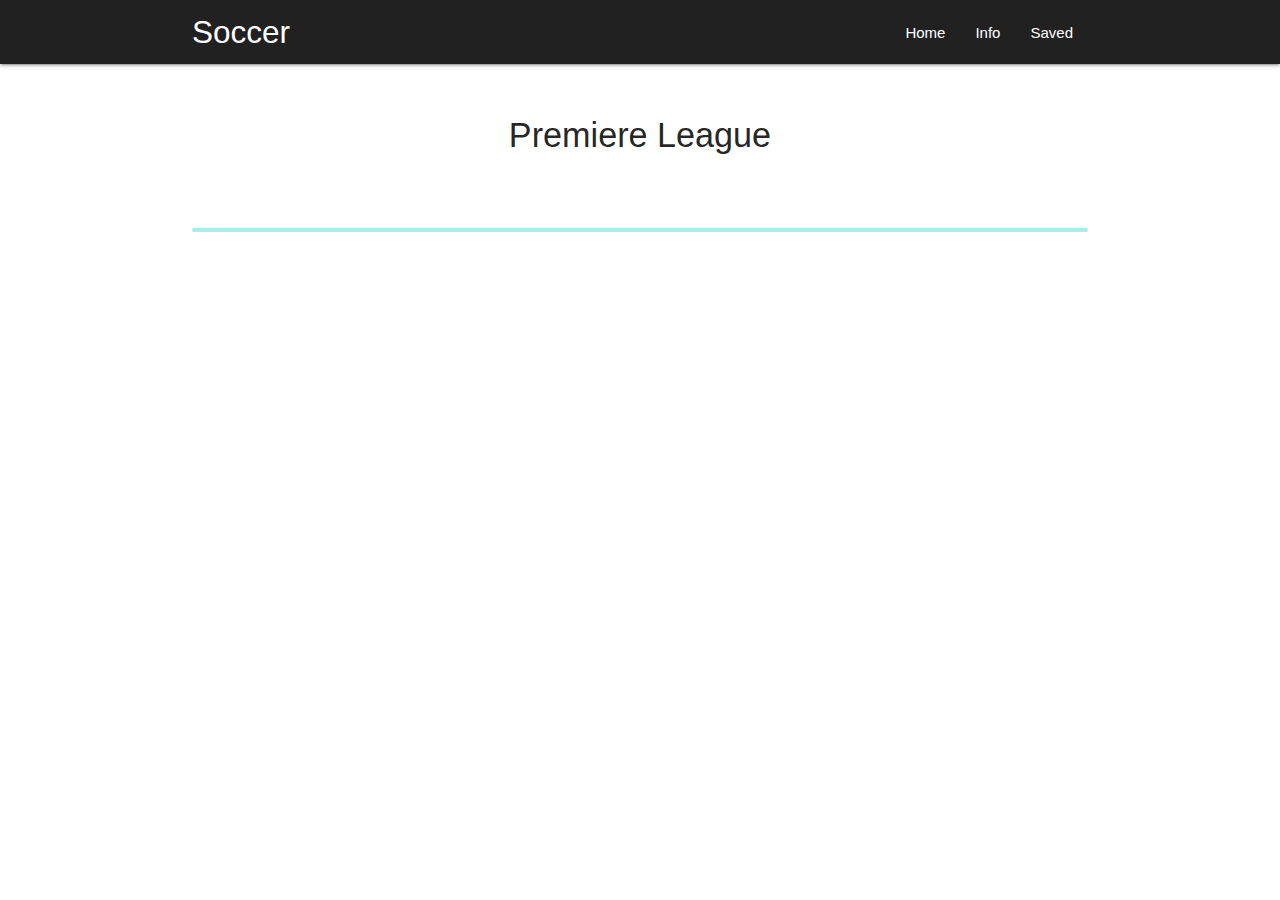
<file: public/index.html>
<!DOCTYPE html>
<html lang="en">

<head>
    <meta charset="UTF-8" />
    <title>Soccer</title>
    <link href="https://fonts.googleapis.com/icon?family=Material+Icons" rel="stylesheet">
    <meta name="viewport" content="width=device-width, initial-scale=1" />
    <link rel="shortcut icon" href="icon.png" type="image/x-icon">
    <link rel="apple-touch-icon" href="icon.png">
    <link rel="stylesheet" href="css/materialize.min.css" />
    <link rel="manifest" href="/manifest.json" />
    <meta name="theme-color" content="#21252B" />
</head>

<body>
    <!-- Navigasi -->
    <nav class="grey darken-4" role="navigation">
        <div class="nav-wrapper container">
            <a href="#" class="brand-logo" id="logo-container">Soccer</a>
            <a href="#" class="sidenav-trigger" data-target="nav-mobile"><i class="material-icons">menu</i></a>
            <ul class="topnav right hide-on-med-and-down"></ul>
            <ul class="sidenav" id="nav-mobile"></ul>
        </div>
    </nav>


    <div class="container" id="body-content"></div>


    <script src="js/materialize.min.js"></script>
    <script src="js/nav.js"></script>
    <script src="js/app.js"></script>
    <script src="js/idb.js"></script>
    <script src="js/db.js"></script>

    <script>
        if (!('serviceWorker' in navigator)) {
            console.log(`Service worker : tidak didukung browser ini`);
        } else {
            window.addEventListener('load', () => {
                registerServiceWorker();
                requestPermission();
            })
        }

        const registerServiceWorker = () => {
            return navigator.serviceWorker.register('sw.js')
                .then(registration => {
                    console.log(`Registrasi service worker berhasil`);
                    return registration;
                })
                .catch(err => {
                    console.log(`Registrasi Service worker gagal : ${err}`)
                });
        }

        const requestPermission = () => {
            if ('Notification' in window) {
                Notification.requestPermission().then(result => {
                    if (result === "denied") {
                        console.log("Fitur notifikasi tidak diijinkan.");
                        return;
                    } else if (result === "default") {
                        console.error("Pengguna menutup kotak dialog permintaan ijin.");
                        return;
                    }

                    if (('PushManager' in window)) {
                        navigator.serviceWorker.getRegistration().then(function (registration) {
                            registration.pushManager.subscribe({
                                userVisibleOnly: true,
                                applicationServerKey: urlBase64ToUint8Array(
                                    "BAzNslVvaKzy5t3IpS38MWl98_KKowbPCZIqmelZYlYbyoCOV-l6lTvXquArm_8fd3mSwyKrarv76V_03nm8fUE"
                                )
                            }).then(function (subscribe) {
                                console.log(
                                    'Berhasil melakukan subscribe dengan endpoint: ',
                                    subscribe.endpoint);
                                console.log(
                                    'Berhasil melakukan subscribe dengan p256dh key: ',
                                    btoa(String.fromCharCode.apply(
                                        null, new Uint8Array(subscribe.getKey(
                                            'p256dh'))
                                    )));
                                console.log(
                                    'Berhasil melakukan subscribe dengan auth key: ',
                                    btoa(String.fromCharCode.apply(
                                        null, new Uint8Array(subscribe.getKey(
                                            'auth')))));
                            }).catch(function (e) {
                                console.error('Tidak dapat melakukan subscribe ', e
                                    .message);
                            });
                        });
                    }
                })
            }
        }

        function urlBase64ToUint8Array(base64String) {
            const padding = '='.repeat((4 - base64String.length % 4) % 4);
            const base64 = (base64String + padding)
                .replace(/-/g, '+')
                .replace(/_/g, '/');
            const rawData = window.atob(base64);
            const outputArray = new Uint8Array(rawData.length);
            for (let i = 0; i < rawData.length; ++i) {
                outputArray[i] = rawData.charCodeAt(i);
            }
            return outputArray;
        }
    </script>
</body>

</html>
</file>
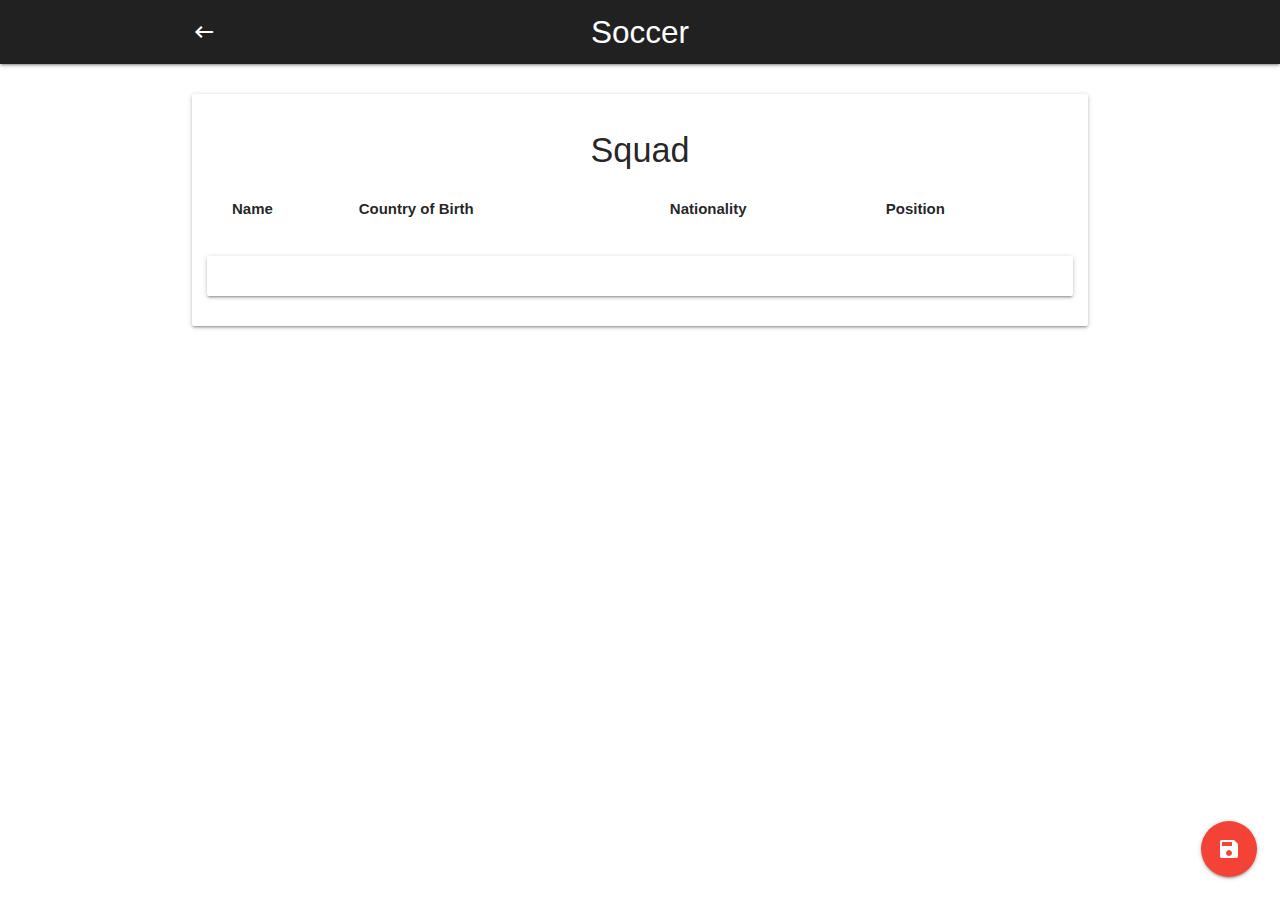
<file: public/more.html>
<!DOCTYPE html>
<html lang="en">

<head>
    <title>Soccer</title>
    <meta charset="UTF-8" />
    <link href="https://fonts.googleapis.com/icon?family=Material+Icons" rel="stylesheet">
    <meta name="viewport" content="width=device-width, initial-scale=1" />
    <link rel="stylesheet" href="css/materialize.min.css" />
    <link rel="shortcut icon" href="icon.png" type="image/x-icon">
    <link rel="apple-touch-icon" href="icon.png">
</head>

<body>
    <!-- Navigasi -->
    <nav class="grey darken-4" role="navigation">
        <div class="nav-wrapper container">
            <a href="#" class="brand-logo center" id="logo-container">Soccer</a>
            <a href="/"><i class="material-icons">keyboard_backspace</i></a>
        </div>
    </nav>
    <!-- Akhir Navigasi -->

    <div class="container card center" style="margin: 30px auto; padding: 15px;">
        <div id="head"></div>
        <div class="squad" style="margin: 20px;">
            <h4>Squad</h4>
            <table class="striped responsive-table">
                <thead>
                    <tr>
                        <th>Name</th>
                        <th>Country of Birth</th>
                        <th>Nationality</th>
                        <th>Position</th>
                    </tr>
                </thead>
                <tbody id="squad"></tbody>
            </table>
        </div>
        <div id="contact" class="card" style="padding: 20px;"></div>
    </div>

    <div class="container" id="body-content"></div>
    <div class="fixed-action-btn">
        <a class="btn-floating btn-large red" id="save">
            <i class="large material-icons">save</i>
        </a>
    </div>

    <script src="js/materialize.min.js"></script>
    <script src="js/app.js"></script>
    <script src="js/idb.js"></script>
    <script src="js/db.js"></script>
    <script>
        // REGISTER SERVICE WORKER
        if ("serviceWorker" in navigator) {
            window.addEventListener("load", function () {
                navigator.serviceWorker
                    .register("/sw.js")
                    .then(function () {
                        console.log("Pendaftaran ServiceWorker berhasil");
                    })
                    .catch(function () {
                        console.log("Pendaftaran ServiceWorker gagal");
                    });
            });
        } else {
            console.log("ServiceWorker belum didukung browser ini.");
        }


        document.addEventListener("DOMContentLoaded", function () {
            const urlParams = new URLSearchParams(window.location.search);
            const isFromSaved = urlParams.get("saved");
            const btnSave = document.getElementById("save");
            if (isFromSaved) {
                btnSave.style.display = 'none';
                getSavedTeamById();
            } else {
                var item = getTeamById();
            }
            btnSave.addEventListener('click', () => {
                console.log("Tombol FAB di klik.");
                item.then(function (article) {
                    saveForLater(article);
                });
                btnSave.style.display = 'none';
            })
        });
    </script>
</body>

</html>
</file>
